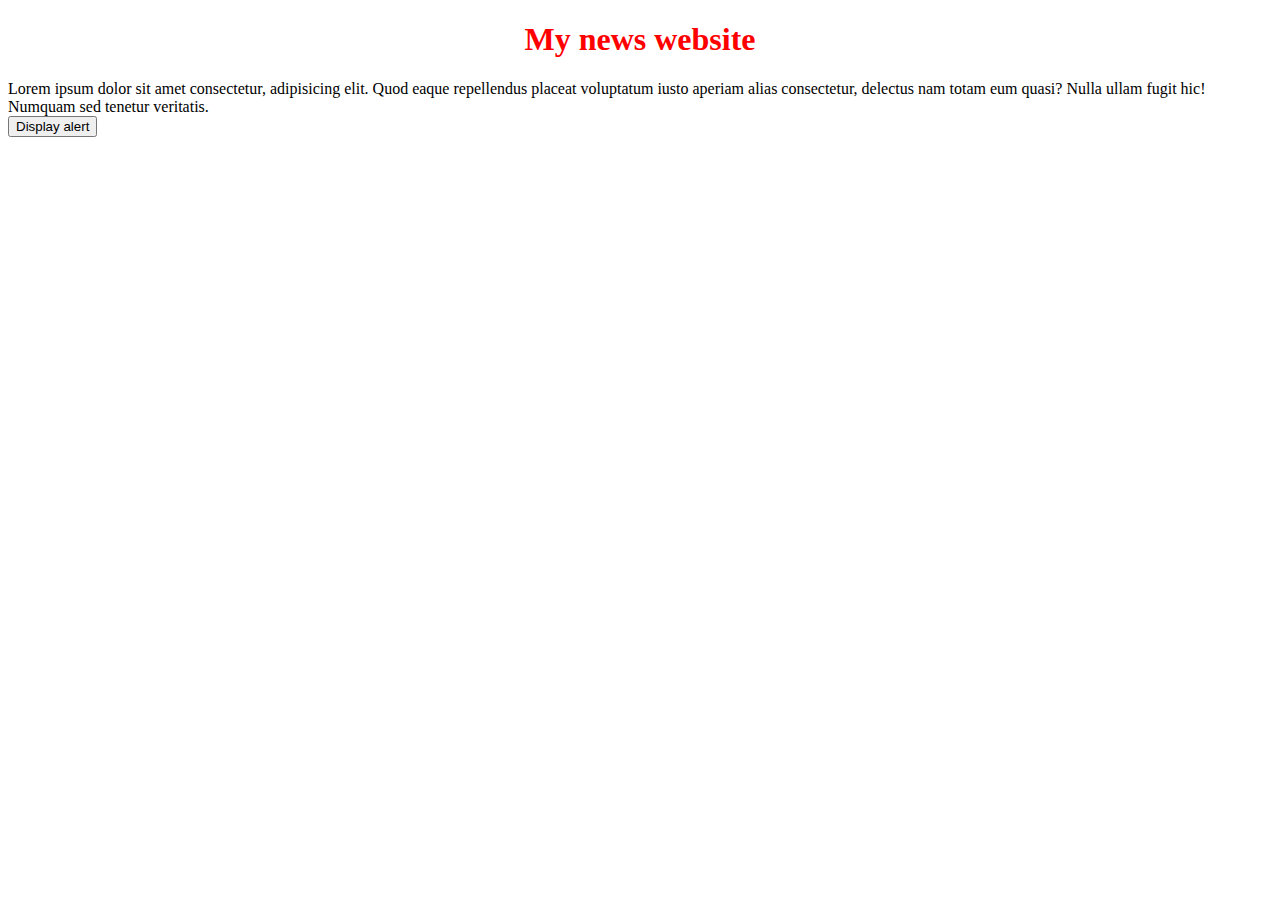
<file: index.html>
<!DOCTYPE html> 
<head>
    <title>Google</title>
    <meta name="viewport" content="width=device-width, initial-scale=1.0">
</head>
<body>
    <header>
        <h1>My news website</h1> 
    </header>
    <article>
        Lorem ipsum dolor sit amet consectetur, adipisicing elit. Quod eaque repellendus placeat voluptatum iusto aperiam alias consectetur, delectus nam totam eum quasi? Nulla ullam fugit hic! Numquam sed tenetur veritatis.
    </article>
    <button onclick="alert('hi')";>Display alert</button>


    
    <style>
        header {
            text-align: center;
        }
        h1 {
            color: red;
        }
    </style>
</body>
</html>
</file>
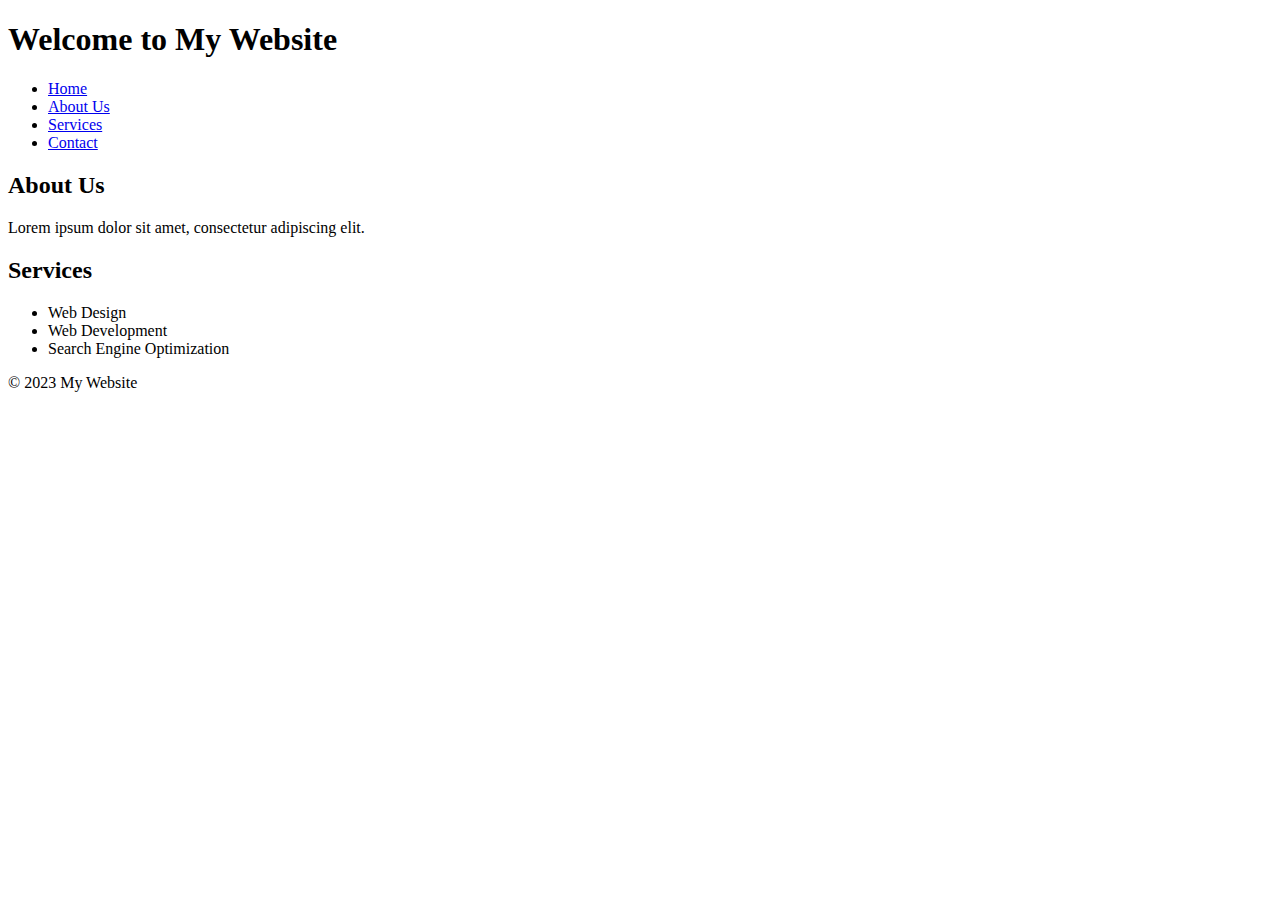
<file: 2. HTML boilerplaite with text.html>
<!DOCTYPE html>
<html lang="en">
<head>
    <meta charset="UTF-8">
    <meta name="viewport" content="width=device-width, initial-scale=1.0">
    <title>My Website</title>
     <!-- Add your CSS links or internal stylesheets here -->
     <!-- Example: <link rel="stylesheet" href="styles.css"> -->
</head>
<body>
    <!-- This is the header section -->
    <header>
        <h1>Welcome to My Website</h1>
    </header>
    
    <!-- This is the navigation section -->
    <nav>
        <ul>
            <li><a href="#">Home</a></li>
            <li><a href="#">About Us</a></li>
            <li><a href="#">Services</a></li>
            <li><a href="#">Contact</a></li>
        </ul>
    </nav>
    
    <!-- This is the main content section -->
    <main>
        <section>
            <h2>About Us</h2>
            <p>Lorem ipsum dolor sit amet, consectetur adipiscing elit.</p>
        </section>
        <section>
            <h2>Services</h2>
            <ul>
                <li>Web Design</li>
                <li>Web Development</li>
                <li>Search Engine Optimization</li>
            </ul>
        </section>

        <!-- possibly more here -->
        <article>
        
            </article>
            <!-- possibly more here -->
            </main>
            
    <!-- This is the footer section -->
    <footer>
        <p>&copy; 2023 My Website</p>
    </footer>
    <!-- Add your JavaScript scripts here -->
    <!-- Example: <script src="script.js"></script> -->
</body>
</html>
</file>
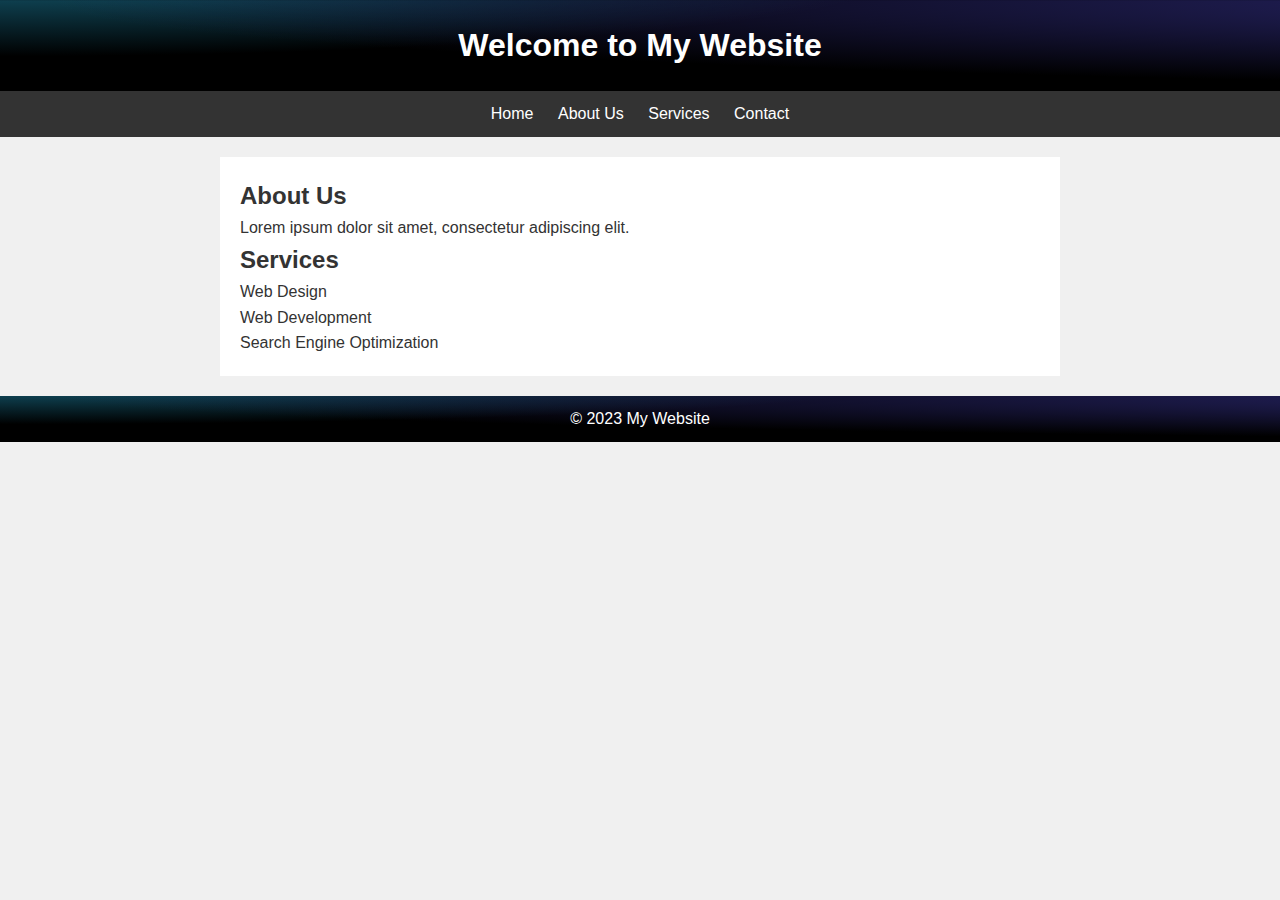
<file: 4. HTML boilerplaite with text and css footer styling.html>
<!DOCTYPE html>
<html lang="en">
<head>
    <meta charset="UTF-8">
    <meta name="viewport" content="width=device-width, initial-scale=1.0">
    <title>My Website</title>
     <!-- Add your CSS links or internal stylesheets here -->
     <!-- Example: <link rel="stylesheet" href="styles.css"> -->
</head>

<style>

    /* Reset some default browser styles */
    body, h1, h2, p, ul, li, a {
        margin: 0;
        padding: 0;
        list-style: none;
        text-decoration: none;
    }

    /* Typography and Background Color for Body */
    body {
        font-family: Arial, sans-serif;
        background-color: #f0f0f0;
        color: #333;
        line-height: 1.6;
        margin: 0;
        padding: 0;
    }

    /* Header and Footer Styling */
    header, footer {
        /* Content */
        text-align: center;
        color: #fff;
        font-family: Arial, sans-serif;

        /* Padding */
        padding: 10px;

        /* Border */
        background: #000;

        /* Background */
        background-image: radial-gradient(at 170% 0, #312e81 0, transparent 69%),
                          radial-gradient(at 0 -30%, #155e75 0, transparent 50%);
        background-size: cover;
        background-position: center center;
    }

    /* Header Styling */
    header {
        padding: 20px; /* Adjust padding for the header */
    }

    /* Navigation Styling */
    nav ul {
        background-color: #333;
        text-align: center;
        padding: 10px;
    }

    nav ul li {
        display: inline;
        margin-right: 20px;
    }

    nav ul li:last-child {
        margin-right: 0;
    }

    nav ul li a {
        color: #fff;
    }

    /* Main Content Styling */
    main {
        max-width: 800px;
        margin: 20px auto;
        padding: 20px;
        background-color: #fff;
    }


</style>

<body>
    <!-- This is the header section -->
    <header>
        <h1>Welcome to My Website</h1>
    </header>
    
    <!-- This is the navigation section -->
    <nav>
        <ul>
            <li><a href="#">Home</a></li>
            <li><a href="#">About Us</a></li>
            <li><a href="#">Services</a></li>
            <li><a href="#">Contact</a></li>
        </ul>
    </nav>
    
    <!-- This is the main content section -->
    <main>
        <section>
            <h2>About Us</h2>
            <p>Lorem ipsum dolor sit amet, consectetur adipiscing elit.</p>
        </section>
        <section>
            <h2>Services</h2>
            <ul>
                <li>Web Design</li>
                <li>Web Development</li>
                <li>Search Engine Optimization</li>
            </ul>
        </section>
    </main>
    
    <!-- This is the footer section -->
    <footer>
        <p>&copy; 2023 My Website</p>
    </footer>
    <!-- Add your JavaScript scripts here -->
    <!-- Example: <script src="script.js"></script> -->
</body>
</html>
</file>
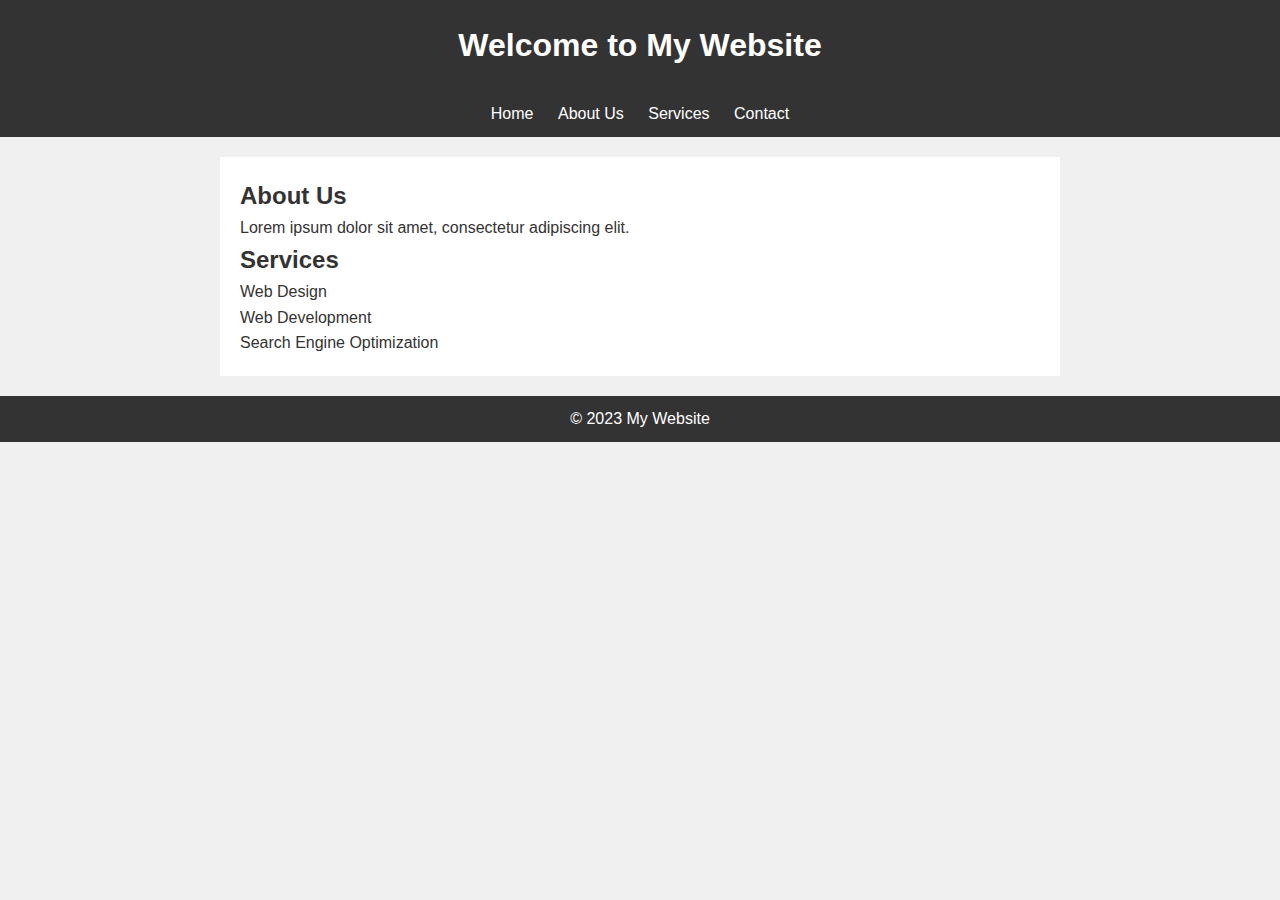
<file: Basic Structure/3. HTML boilerplaite with text and css.html>
<!DOCTYPE html>
<html lang="en">
<head>
    <meta charset="UTF-8">
    <meta name="viewport" content="width=device-width, initial-scale=1.0">
    <title>My Website</title>
     <!-- Add your CSS links or internal stylesheets here -->
     <!-- Example: <link rel="stylesheet" href="styles.css"> -->
</head>

<style>
       /* Reset some default browser styles */
        body, h1, h2, p, ul, li, a {
            margin: 0;
            padding: 0;
            list-style: none;
            text-decoration: none;
        }

        /* Style the body with some basic typography and background color */
        body {
            font-family: Arial, sans-serif;
            background-color: #f0f0f0;
            color: #333;
            line-height: 1.6;
            margin: 0;
            padding: 0;
        }

        /* Style the header section */
        header {
            background-color: #333;
            color: #fff;
            text-align: center;
            padding: 20px;
        }

        /* Style the navigation section */
        nav ul {
            background-color: #333;
            text-align: center;
            padding: 10px;
        }

        nav ul li {
            display: inline;
            margin-right: 20px;
        }

        nav ul li:last-child {
            margin-right: 0;
        }

        nav ul li a {
            color: #fff;
        }

        /* Style the main content section */
        main {
            max-width: 800px;
            margin: 20px auto;
            padding: 20px;
            background-color: #fff;
        }

        /* Style the footer section */
        footer {
            text-align: center;
            background-color: #333;
            color: #fff;
            padding: 10px;
        }

</style>
<body>
    <!-- This is the header section -->
    <header>
        <h1>Welcome to My Website</h1>
    </header>
    
    <!-- This is the navigation section -->
    <nav>
        <ul>
            <li><a href="#">Home</a></li>
            <li><a href="#">About Us</a></li>
            <li><a href="#">Services</a></li>
            <li><a href="#">Contact</a></li>
        </ul>
    </nav>
    
    <!-- This is the main content section -->
    <main>
        <section>
            <h2>About Us</h2>
            <p>Lorem ipsum dolor sit amet, consectetur adipiscing elit.</p>
        </section>
        <section>
            <h2>Services</h2>
            <ul>
                <li>Web Design</li>
                <li>Web Development</li>
                <li>Search Engine Optimization</li>
            </ul>
        </section>
    </main>
    
    <!-- This is the footer section -->
    <footer>
        <p>&copy; 2023 My Website</p>
    </footer>
    <!-- Add your JavaScript scripts here -->
    <!-- Example: <script src="script.js"></script> -->
</body>
</html>
</file>
